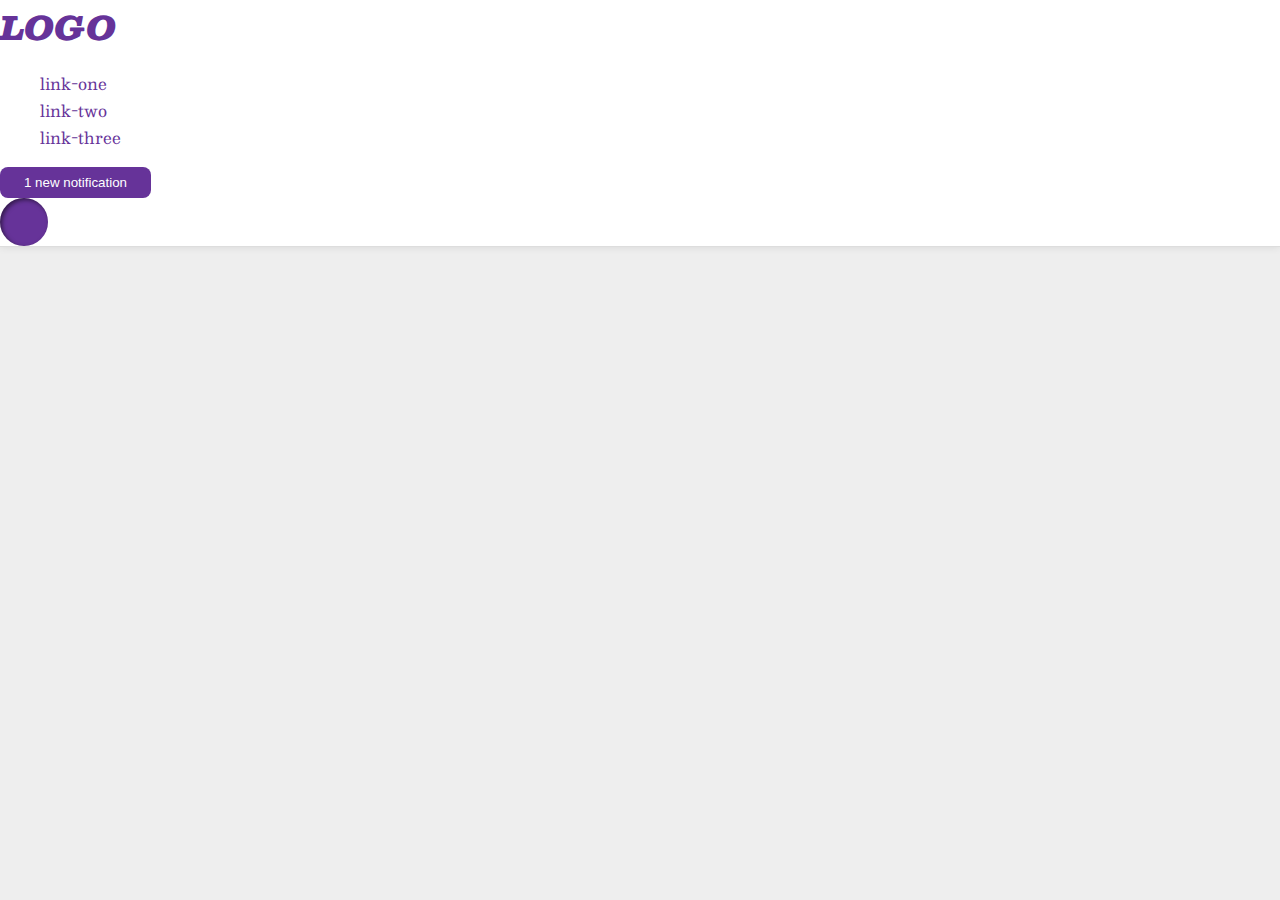
<file: flex/03-flex-header-2/index.html>
<!DOCTYPE html>
<html lang="en">
  <head>
    <meta charset="UTF-8">
    <meta http-equiv="X-UA-Compatible" content="IE=edge">
    <meta name="viewport" content="width=device-width, initial-scale=1.0">
    <title>Flex Header 2</title>
    <link rel="stylesheet" href="style.css">
  </head>
  <body>
    <div class="header">

      <div class="div left-container">
        <div class="logo">
          LOGO
        </div>
        <ul class="links">
          <li><a href="google.com">link-one</a></li>
          <li><a href="google.com">link-two</a></li>
          <li><a href="google.com">link-three</a></li>
        </ul>
      </div>
      
      <div class="right-container">
        <button class="notifications">
          1 new notification
        </button>
        <div class="profile-image"></div>
      </div>
        
    </div>
  </body>
</html>
</file>
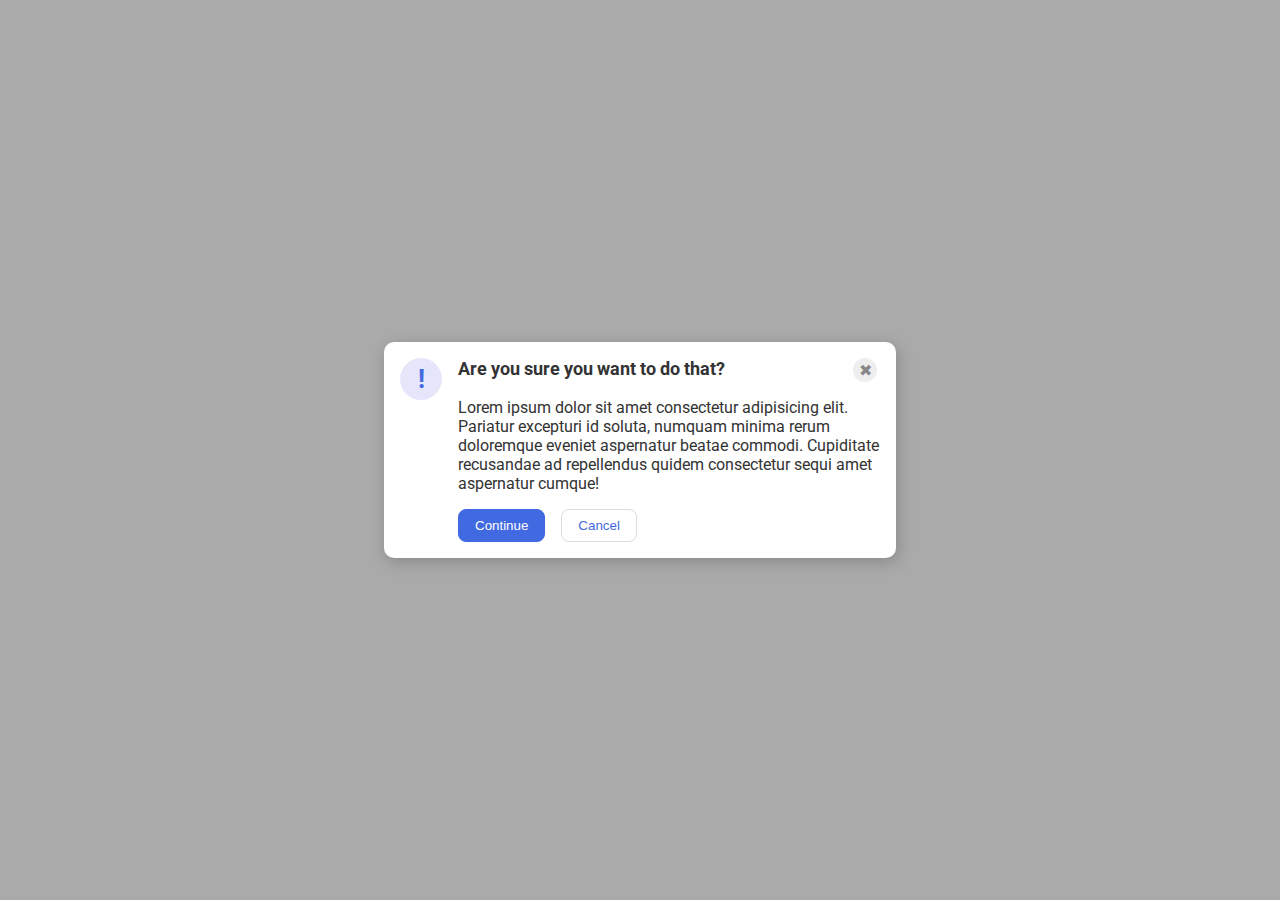
<file: flex/05-flex-modal/index.html>
<!DOCTYPE html>
<html lang="en">
  <head>
    <meta charset="UTF-8">
    <meta http-equiv="X-UA-Compatible" content="IE=edge">
    <meta name="viewport" content="width=device-width, initial-scale=1.0">
    <link rel="stylesheet" href="style.css">
    <title>Modal</title>
  </head>
  <body>
    <div class="modal">
      <div class="icon">!</div>
      
      <div class="main">

        <div class="heading">

          <div class="header">Are you sure you want to do that?</div>
          <div class="close-button">✖</div>
          
        </div>
        
        <div class="text">Lorem ipsum dolor sit amet consectetur adipisicing elit. Pariatur excepturi id soluta, numquam minima rerum doloremque eveniet aspernatur beatae commodi. Cupiditate recusandae ad repellendus quidem consectetur sequi amet aspernatur cumque!</div>

        <button class="continue">Continue</button>
        <button class="cancel">Cancel</button>

      </div>
      
    </div>
  </body>
</html>
</file>
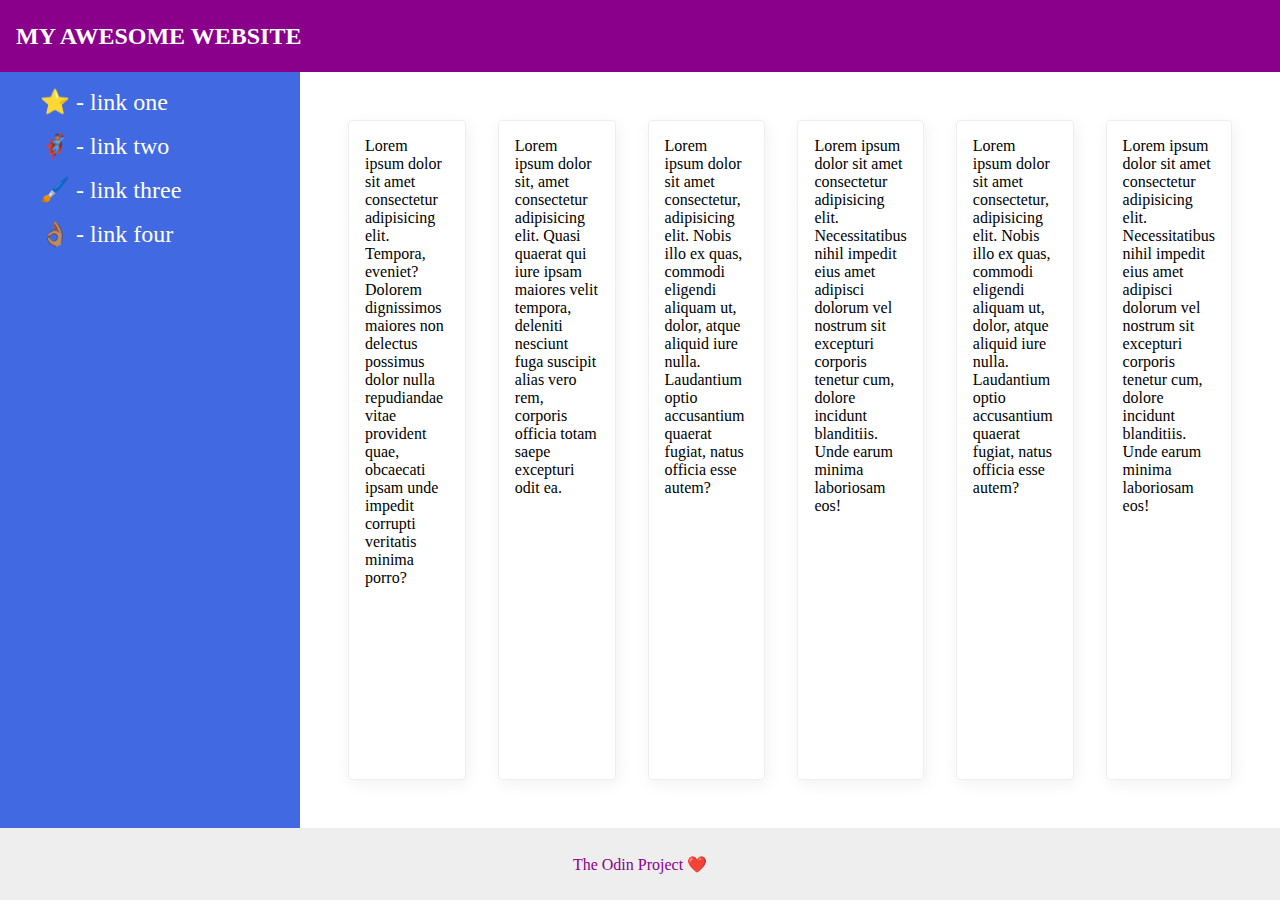
<file: flex/07-flex-layout-2/index.html>
<!DOCTYPE html>
<html lang="en">
  <head>
    <meta charset="UTF-8">
    <meta http-equiv="X-UA-Compatible" content="IE=edge">
    <meta name="viewport" content="width=device-width, initial-scale=1.0">
    <title>The Holy Grail</title>
    <link rel="stylesheet" href="style.css">
  </head>
  <body>

    <div class="header">
      MY AWESOME WEBSITE
    </div>
    <div class="main">
       
      <div class="sidebar">
        <ul>
          <li><a href="#">⭐ - link one</a></li>
          <li><a href="#">🦸🏽‍♂️ - link two</a></li>
          <li><a href="#">🖌️ - link three</a></li>
          <li><a href="#">👌🏽 - link four</a></li>
        </ul>
      </div>
        <div class="text">
        <div class="card">Lorem ipsum dolor sit amet consectetur adipisicing elit. Tempora, eveniet? Dolorem dignissimos maiores non delectus possimus dolor nulla repudiandae vitae provident quae, obcaecati ipsam unde impedit corrupti veritatis minima porro?</div>
        <div class="card">Lorem ipsum dolor sit, amet consectetur adipisicing elit. Quasi quaerat qui iure ipsam maiores velit tempora, deleniti nesciunt fuga suscipit alias vero rem, corporis officia totam saepe excepturi odit ea.</div>
        <div class="card">Lorem ipsum dolor sit amet consectetur, adipisicing elit. Nobis illo ex quas, commodi eligendi aliquam ut, dolor, atque aliquid iure nulla. Laudantium optio accusantium quaerat fugiat, natus officia esse autem?</div>
        <div class="card">Lorem ipsum dolor sit amet consectetur adipisicing elit. Necessitatibus nihil impedit eius amet adipisci dolorum vel nostrum sit excepturi corporis tenetur cum, dolore incidunt blanditiis. Unde earum minima laboriosam eos!</div>
        <div class="card">Lorem ipsum dolor sit amet consectetur, adipisicing elit. Nobis illo ex quas, commodi eligendi aliquam ut, dolor, atque aliquid iure nulla. Laudantium optio accusantium quaerat fugiat, natus officia esse autem?</div>
        <div class="card">Lorem ipsum dolor sit amet consectetur adipisicing elit. Necessitatibus nihil impedit eius amet adipisci dolorum vel nostrum sit excepturi corporis tenetur cum, dolore incidunt blanditiis. Unde earum minima laboriosam eos!</div>
      </div>
    </div>
    <div class="footer">
      The Odin Project ❤️
    </div>
  </body>
</html>
</file>
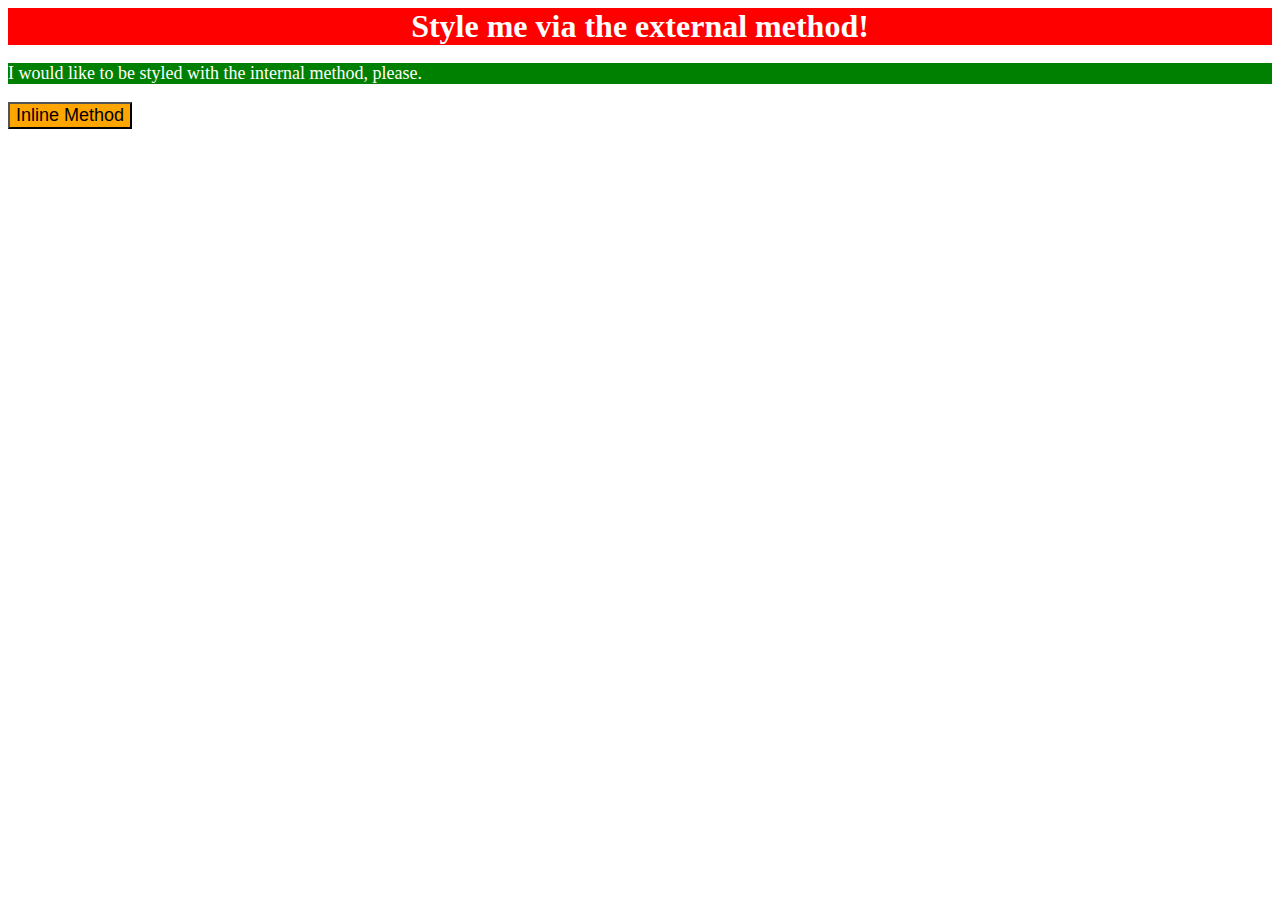
<file: foundations/01-css-methods/index.html>
<!DOCTYPE html>
<html lang="en">
  <head>
    <meta charset="UTF-8">
    <meta http-equiv="X-UA-Compatible" content="IE=edge">
    <meta name="viewport" content="width=device-width, initial-scale=1.0">
    <title>Methods for Adding CSS</title>

    <link rel="stylesheet" href="style.css">

    <style>
      p {
        background-color: green;
        color: white;
        font-size: 18px;
      }
    </style>
    
  </head>
  <body>
    
    <div>Style me via the external method!</div>
    <p>I would like to be styled with the internal method, please.</p>
    <button style="background-color: orange; font-size: 18px">Inline Method</button>
  </body>
</html>
</file>
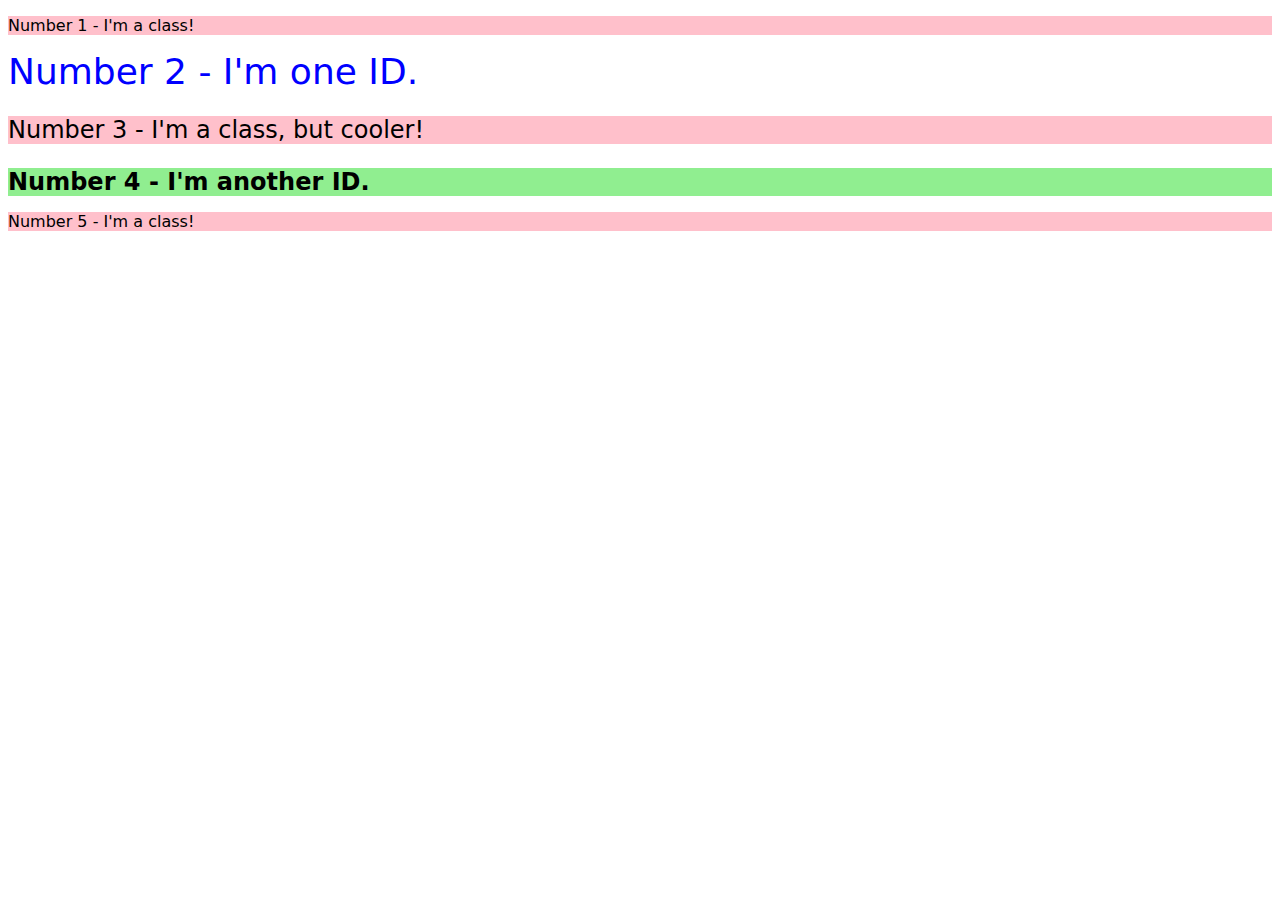
<file: foundations/02-class-id-selectors/index.html>
<!DOCTYPE html>
<html lang="en">
  <head>
    <meta charset="UTF-8">
    <meta http-equiv="X-UA-Compatible" content="IE=edge">
    <meta name="viewport" content="width=device-width, initial-scale=1.0">
    <title>Class and ID Selectors</title>
    <link rel="stylesheet" href="style.css">
  </head>
  <body>
    <p>Number 1 - I'm a class!</p>
    <div id="second">Number 2 - I'm one ID.</div>
    <p class="third-number">Number 3 - I'm a class, but cooler!</p>
    <div id="fourth">Number 4 - I'm another ID.</div>
    <p>Number 5 - I'm a class!</p>
  </body>
</html>
</file>
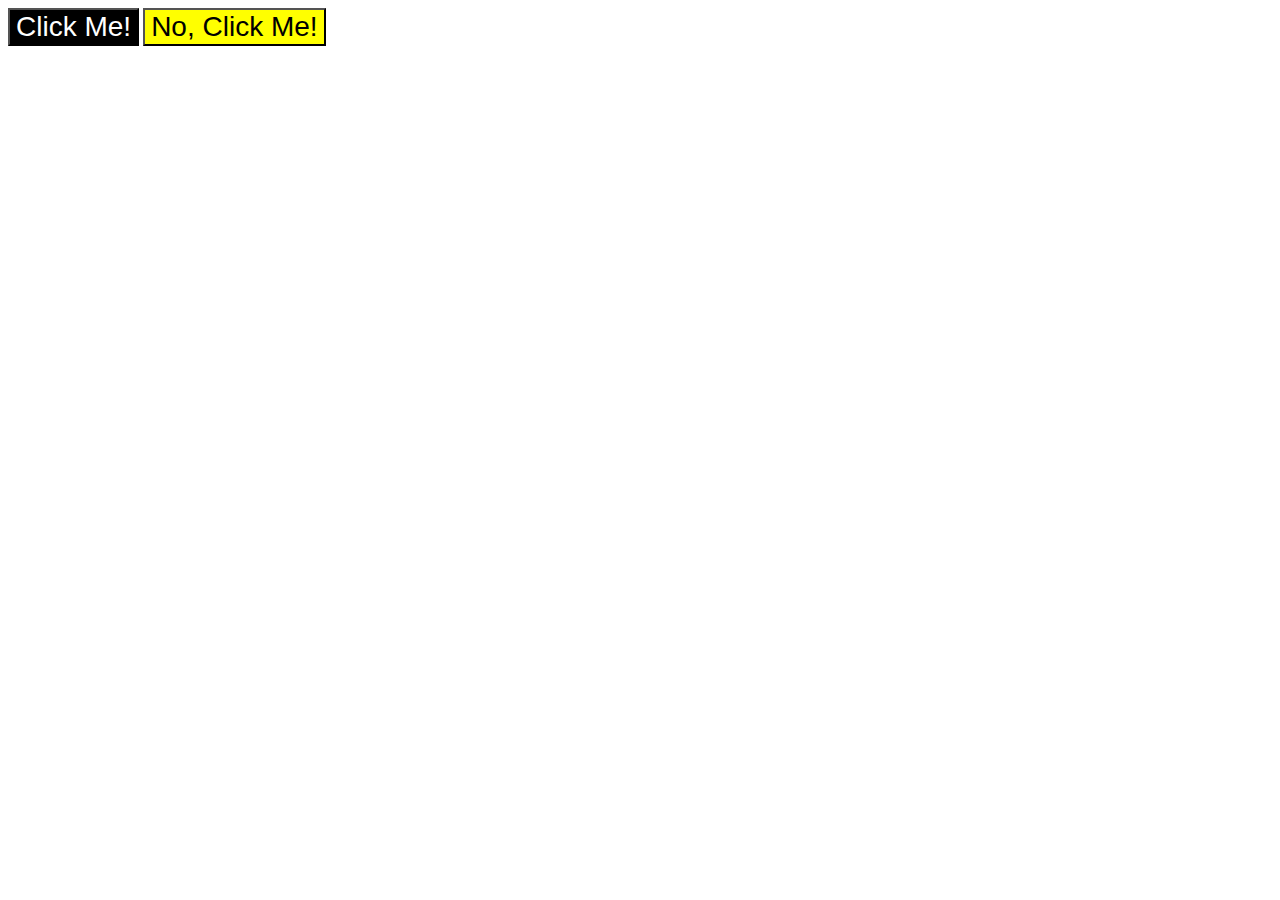
<file: foundations/03-grouping-selectors/index.html>
<!DOCTYPE html>
<html lang="en">
  <head>
    <meta charset="UTF-8">
    <meta http-equiv="X-UA-Compatible" content="IE=edge">
    <meta name="viewport" content="width=device-width, initial-scale=1.0">
    <title>Grouping Selectors</title>
    <link rel="stylesheet" href="style.css">
  </head>
  <body>
    <button class="first-button">Click Me!</button>
    <button class="second-button">No, Click Me!</button>
  </body>
</html>
</file>
<file: flex/03-flex-header-2/style.css>
/* this is some magical font-importing.  
you'll learn about it later. */
@import url('https://fonts.googleapis.com/css2?family=Besley:ital,wght@0,400;1,900&display=swap');

body {
  margin: 0;
  background: #eee;
  font-family: Besley, serif;
}

.header {
  background: white;
  border-bottom: 1px solid #ddd;
  box-shadow: 0 0 8px rgba(0,0,0,.1);
}

.profile-image {
  background: rebeccapurple;
  box-shadow: inset 2px 2px 4px rgba(0,0,0,.5);
  border-radius: 50%;
  width: 48px;
  height: 48px;
}

.logo {
  color: rebeccapurple;
  font-size: 32px;
  font-weight: 900;
  font-style: italic;
}

button {
  border: none;
  border-radius: 8px;
  background: rebeccapurple;
  color: white;
  padding: 8px 24px;
}

a {
  /* this removes the line under our links */
  text-decoration: none;
  color: rebeccapurple;
}

ul {
  list-style-type: none;
}
</file>
<file: flex/05-flex-modal/style.css>
@import url('https://fonts.googleapis.com/css2?family=Roboto:wght@400;700&display=swap');

html, body {
  height: 100%;
}

body {
  font-family: Roboto, sans-serif;
  margin: 0;
  background: #aaa;
  color: #333;
  /* I'll give you this one for free lol */
  display: flex;
  align-items: center;
  justify-content: center;
}

.modal {
  background: white;
  width: 480px;
  border-radius: 10px;
  box-shadow: 2px 4px 16px rgba(0,0,0,.2);

  padding: 16px;
}

.icon {
  color: royalblue;
  font-size: 26px;
  font-weight: 700;
  background: lavender;
  width: 42px;
  height: 42px;
  border-radius: 50%;
  display: flex;
  align-items: center;
  justify-content: center;
}

.close-button {
  background: #eee;
  border-radius: 50%;
  color: #888;
  font-weight: 400;
  font-size: 16px;
  height: 24px;
  width: 24px;
  display: flex;
  align-items: center;
  justify-content: center;
}

button {
  padding: 8px 16px;
  border-radius: 8px;
}

button.continue {
  background: royalblue;
  border: 1px solid royalblue;
  color: white;
}

button.cancel {
  background: white;
  border: 1px solid #ddd;
  color: royalblue;
}

.header {
  font-weight: bold;
  font-size: 18px;
}


.heading {
  display: flex;
  gap: 128px;
}


.main {
  display: flex;
  flex-wrap: wrap;
  gap: 16px;
}


.modal {
  display: flex;
  gap: 16px;
}

.icon {
  display: flex;
  flex: 1 0 auto;
}
</file>
<file: flex/07-flex-layout-2/style.css>
body {
  font-family: 'Sora';
  margin: 0;
  min-height: 100vh;

  display: flex;
  flex-direction: column;
}

.header {
  height: 72px;
  background: darkmagenta;
  color: white;

  display: flex;
  align-items: center;
  padding-left: 16px;
  font-weight: bold;
  font-size: 24px;
}

.footer {
  height: 72px;
  background: #eee;
  color: darkmagenta;
}

.sidebar {
  width: 300px;
  background: royalblue;

  display: flex;
  width: 300px;
  flex-shrink: 0;
}

.card {
  border: 1px solid #eee;
  box-shadow: 2px 4px 16px rgba(0,0,0,.06);
  border-radius: 4px;

  padding: 16px;
  margin: 16px;

  display: flex;
  flex: 1;
}



.main {
  display: flex;
  flex: 1;
}

a {
  text-decoration: none;
  color: white;
  font-size: 24px;
}

ul {
  list-style-type: none;
  display: flex;
  flex-direction: column;
  gap: 16px;
}

.text {
  display: flex;
  flex-wrap: wrap;
  padding: 32px;
}

.footer {
  display: flex;
  align-items: center;
  justify-content: center;
}
</file>
<file: foundations/01-css-methods/style.css>
div {
   background-color: red;
   color: white;
   font-size: 32px;
   font-weight: bold;
   text-align: center;
}
</file>
<file: foundations/02-class-id-selectors/style.css>
* {
   font-family: 'Verdana', 'DejaVu Sans', 'sans-serif';
}

p {
   background-color: pink;
}

#second {
   color: blue;
   font-size: 36px;
}

.third-number {
   font-size: 24px;
}

#fourth {
   background-color: lightgreen;
   font-size: 24px;
   font-weight: bold;
}
</file>
<file: foundations/03-grouping-selectors/style.css>
.first-button,
.second-button {
   font-size: 28px;
   font-family: 'Helvetica', 'Times New Roman', 'sans-serif';
}

.first-button {
   background-color: black;
   color: white;
}
.second-button {
   background-color: yellow;
}
</file>
